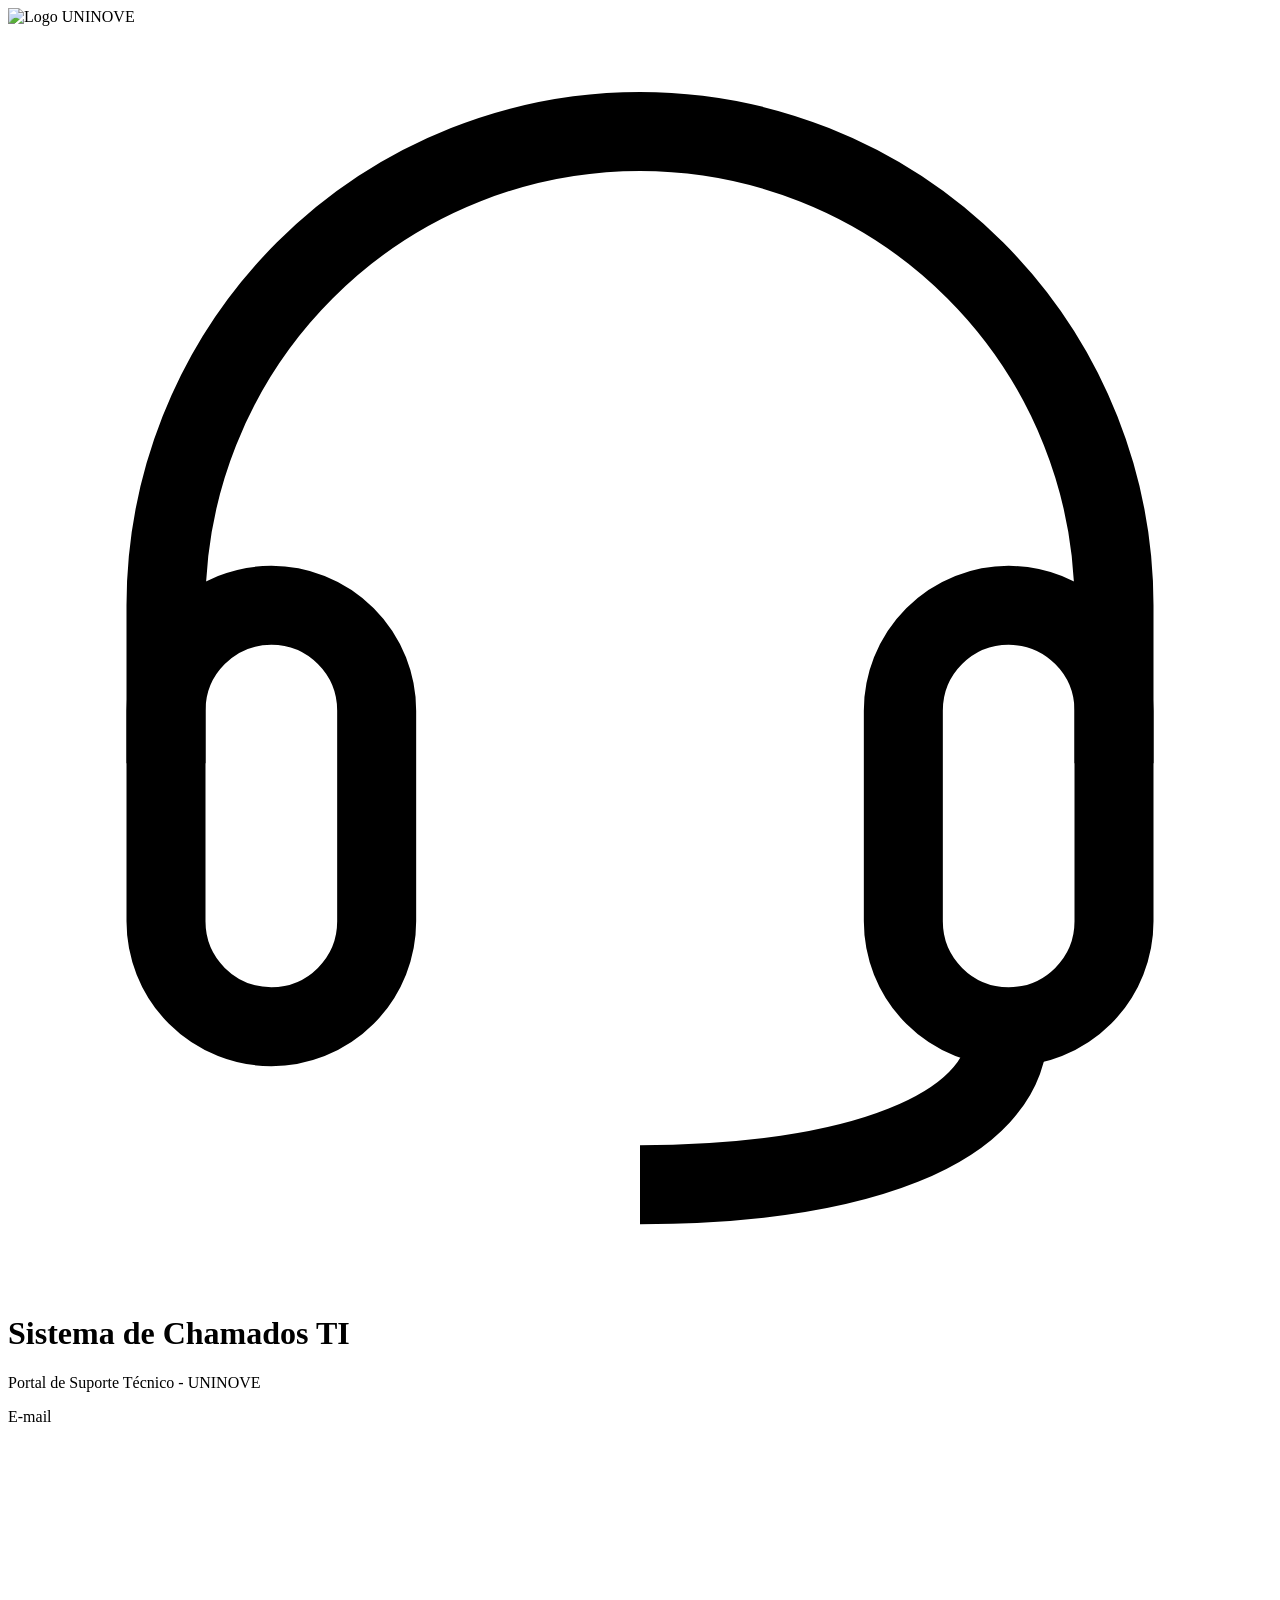
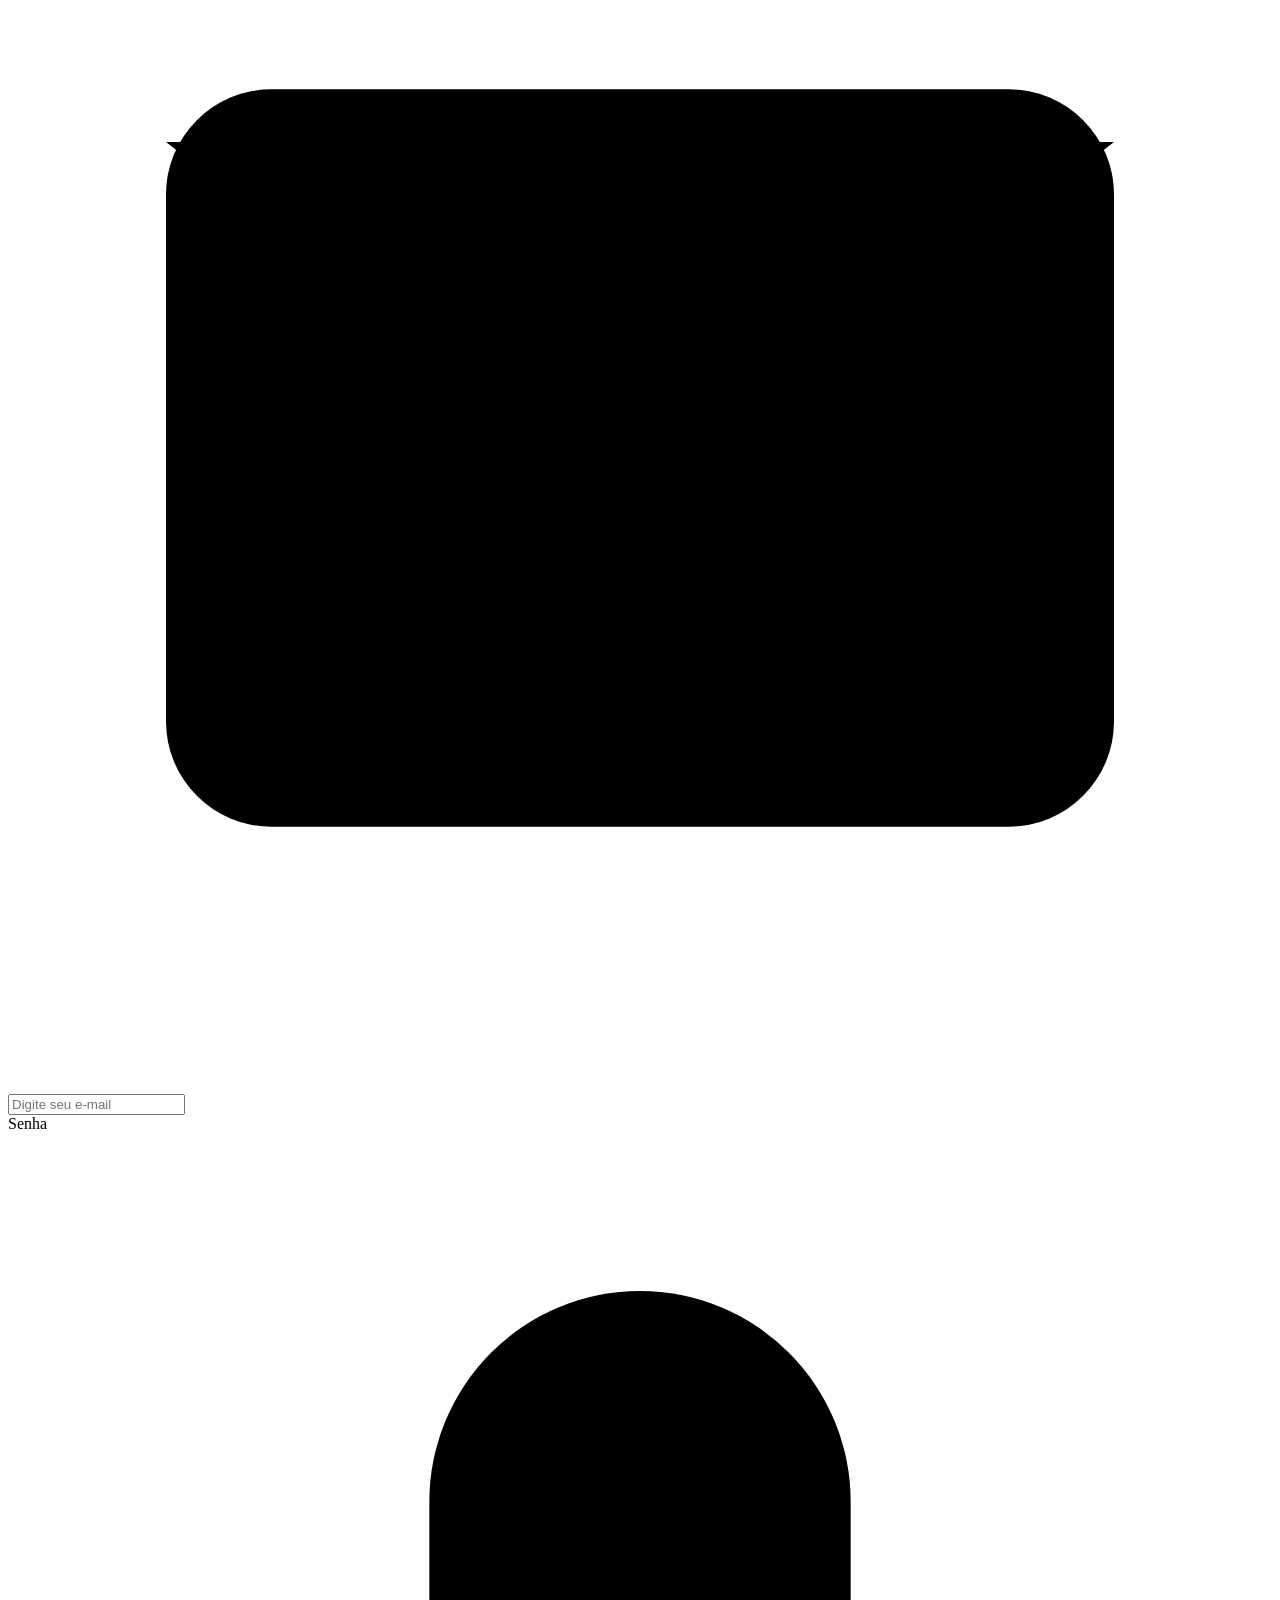
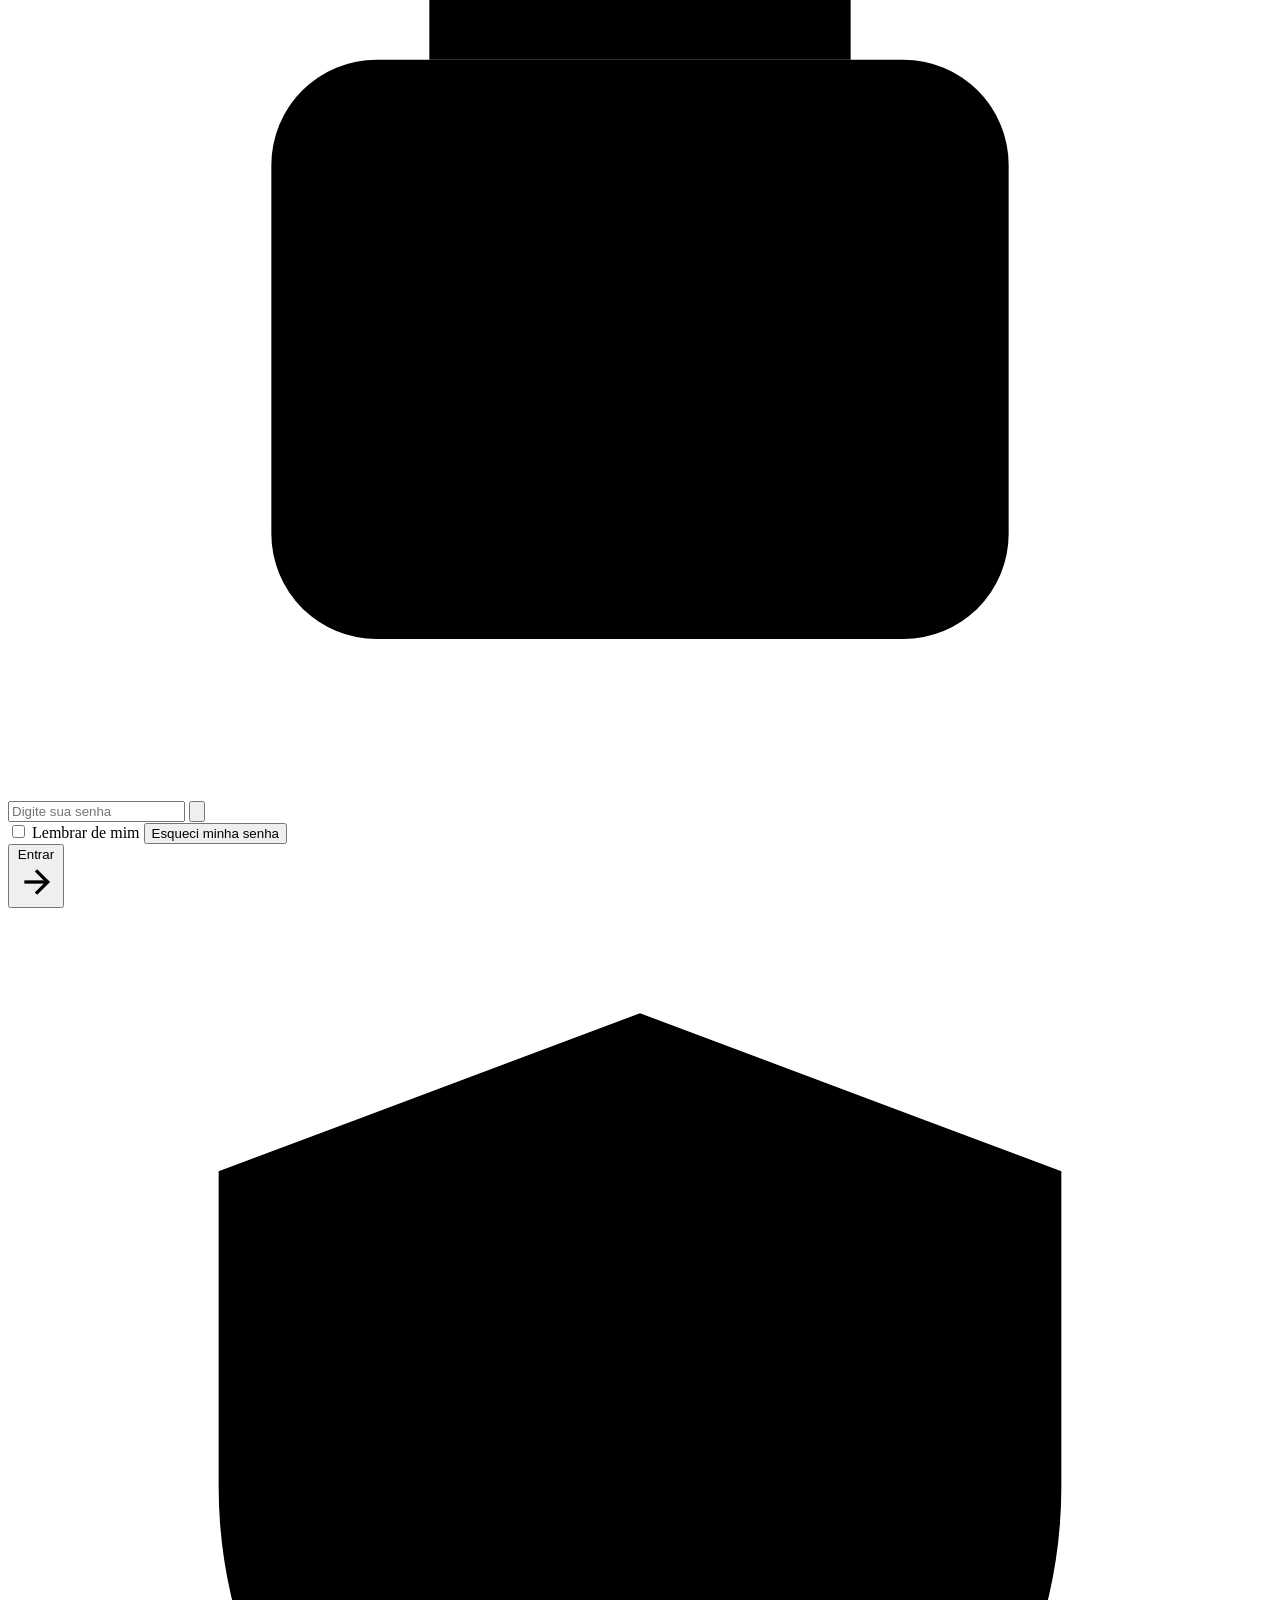
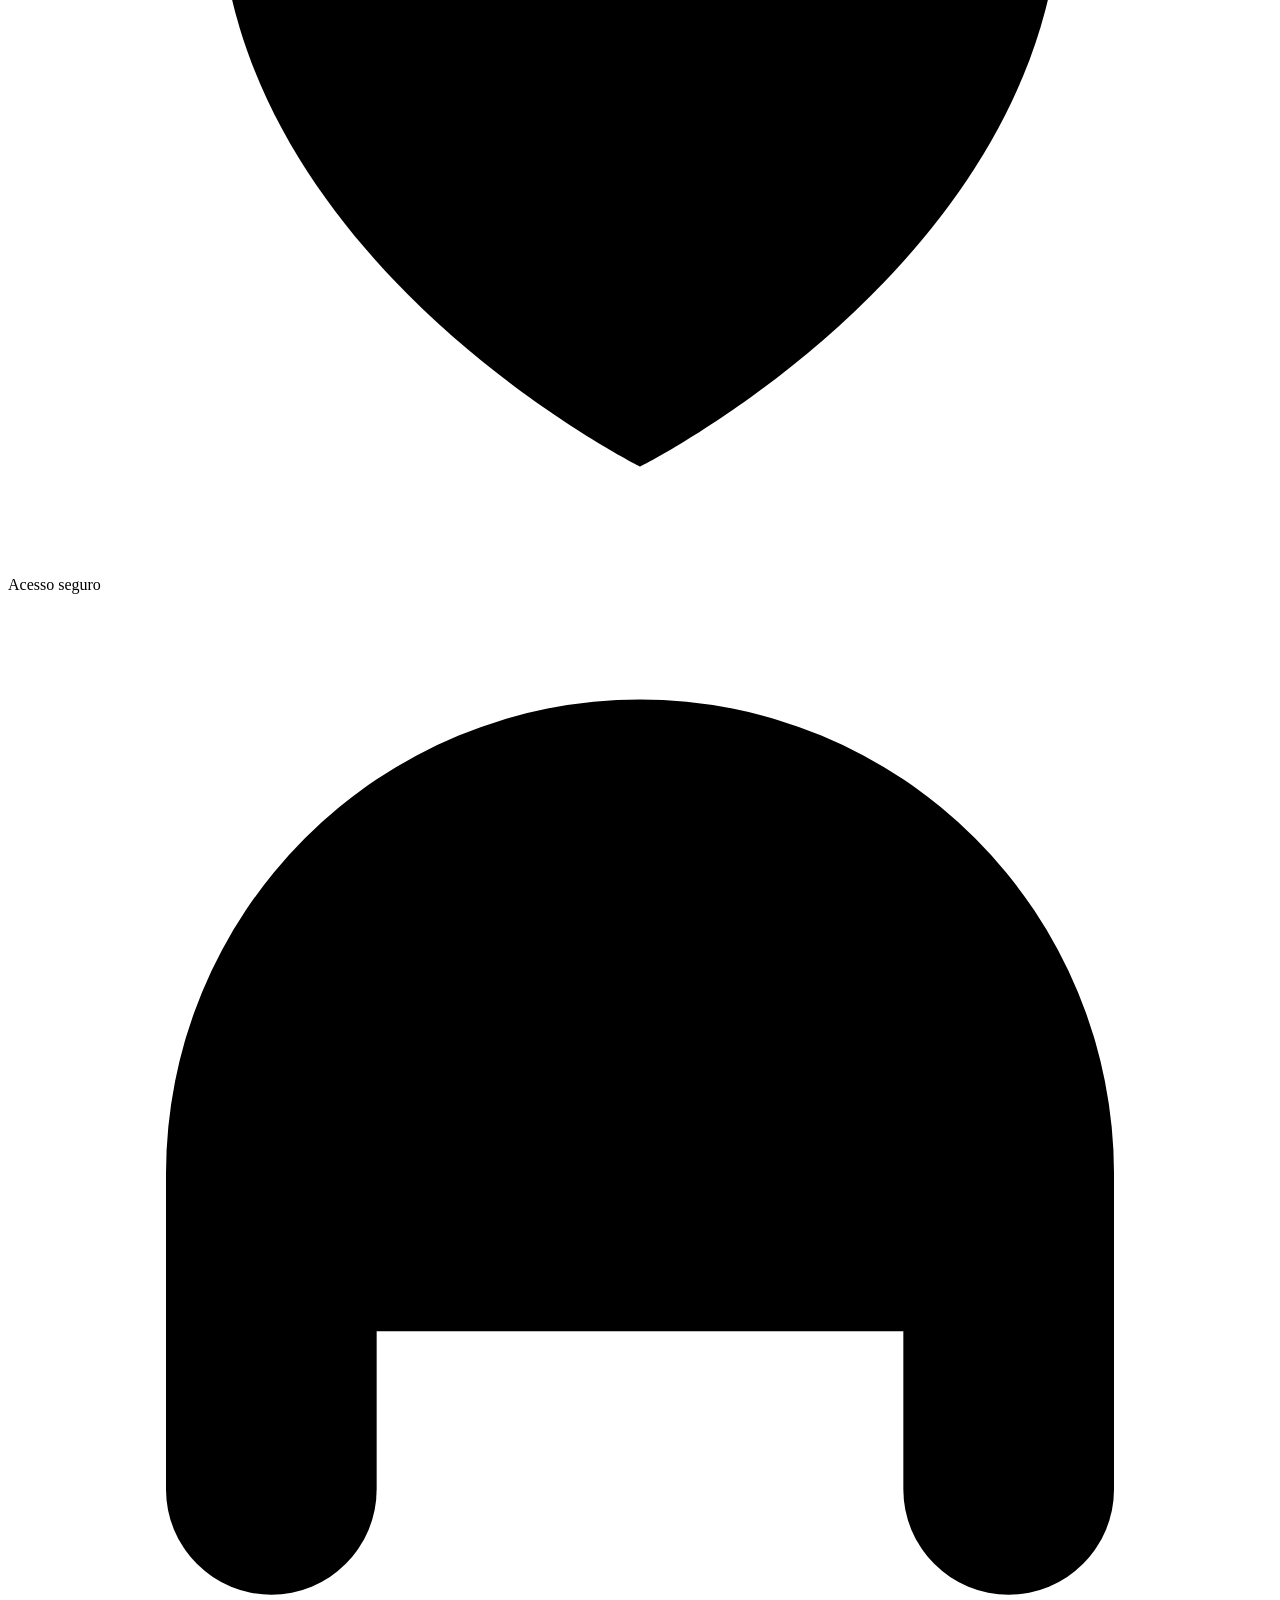
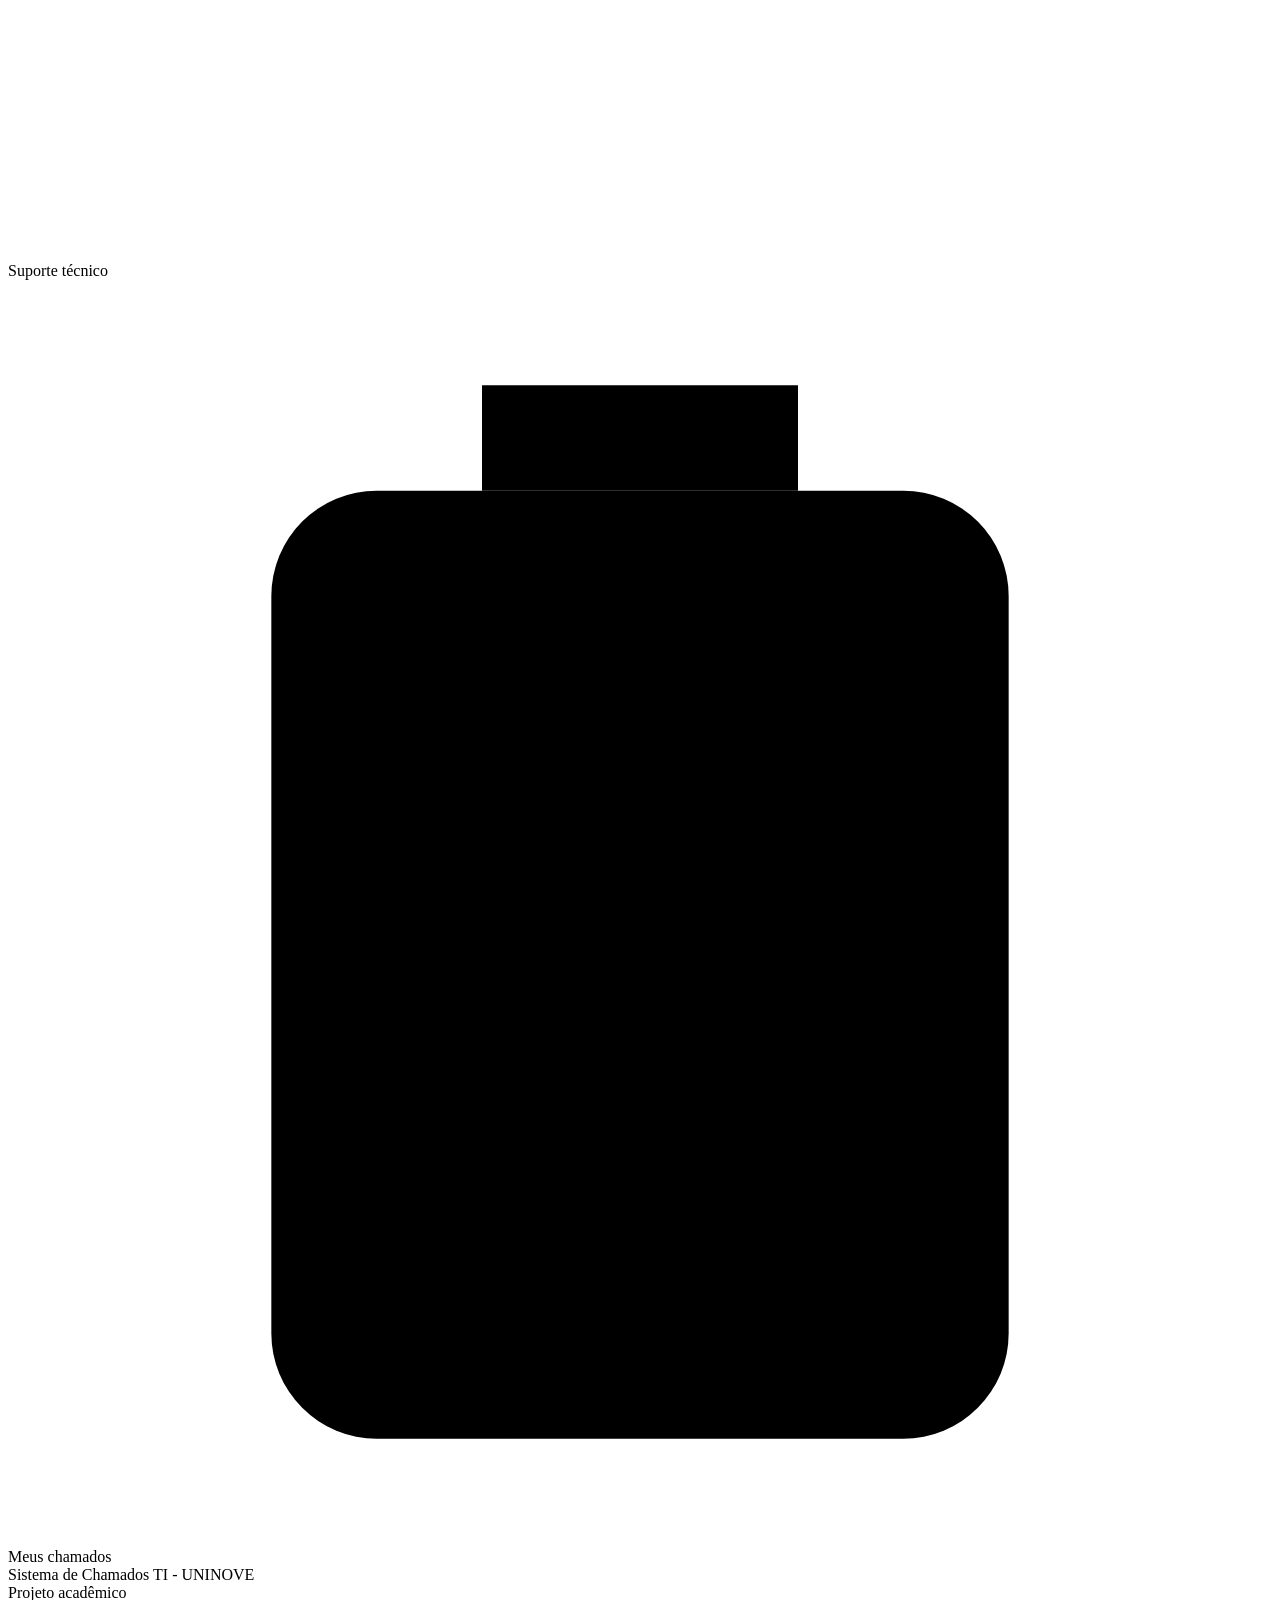
<file: src/main/resources/templates/index.html>
<!DOCTYPE html>
<html lang="pt-br" xmlns:th="http://www.thymeleaf.org">
<head>
    <meta charset="UTF-8">
    <meta name="viewport" content="width=device-width, initial-scale=1.0">

    <title>Sistema de Chamados TI - Uninove</title>

    <link rel="stylesheet" th:href="@{/css/login.css}">
</head>

<body>

<main class="pagina-login">

    <div class="caixa-login">

        <div class="cabecalho-login">
            <img th:src="@{/images/Logo-uninove.png}"
                 alt="Logo UNINOVE">
        </div>

        <div class="icone-suporte">
            <svg viewBox="0 0 24 24" fill="none"
                 stroke="currentColor" stroke-width="1.5">
                <path d="M3 14v-3a9 9 0 0 1 18 0v3"/>
                <rect x="3" y="11" width="4" height="8" rx="2"/>
                <rect x="17" y="11" width="4" height="8" rx="2"/>
                <path d="M19 19c0 2-3 3-7 3"/>
            </svg>
        </div>

        <h1>Sistema de Chamados TI</h1>

        <p class="subtitulo">
            Portal de Suporte Técnico - UNINOVE
        </p>

        <p th:if="${erro}"
           th:text="${erro}"
           class="mensagem-erro">
        </p>

        <form th:action="@{/login}" method="post">

            <div class="grupo-campo">

                <label for="email">E-mail</label>

                <div class="campo-login">

                    <svg class="icone-campo"
                         viewBox="0 0 24 24">
                        <rect x="3" y="5" width="18"
                              height="14" rx="2"/>
                        <path d="M3 6l9 7 9-7"/>
                    </svg>

                    <input type="email"
                           id="email"
                           name="email"
                           placeholder="Digite seu e-mail"
                           th:value="${emailLembrado}"
                           autocomplete="username"
                           required>

                </div>

            </div>

            <div class="grupo-campo">

                <label for="senha">Senha</label>

                <div class="campo-login">

                    <svg class="icone-campo"
                         viewBox="0 0 24 24">
                        <rect x="5" y="10" width="14"
                              height="11" rx="2"/>
                        <path d="M8 10V7a4 4 0 0 1 8 0v3"/>
                    </svg>

                    <input type="password"
                           id="senha"
                           name="senha"
                           placeholder="Digite sua senha"
                           autocomplete="current-password"
                           required>

                    <button type="button"
                            id="alternar-senha"
                            class="botao-senha"
                            aria-label="Mostrar senha"
                            aria-controls="senha"
                            aria-pressed="false">

                        <svg viewBox="0 0 24 24">
                            <path d="M2 12s3.5-7 10-7 10 7 10 7-3.5 7-10 7-10-7-10-7z"/>
                            <circle cx="12" cy="12" r="3"/>
                            <path id="risco-olho" d="M3 3l18 18"/>
                        </svg>

                    </button>

                </div>

            </div>

            <div class="opcoes-login">

                <label class="lembrar-me">

                    <input type="checkbox"
                           name="remember-me"
                           id="remember-me"
                           th:checked="${lembrarMe}">

                    <span>Lembrar de mim</span>

                </label>

                <button type="button"
                        class="esqueci-senha"
                        id="abrir-recuperacao">

                    Esqueci minha senha

                </button>

            </div>

            <button type="submit" class="botao-entrar">

                Entrar

                <svg viewBox="0 0 24 24"
                     fill="none"
                     stroke="currentColor"
                     stroke-width="2">
                    <path d="M5 12h14"/>
                    <path d="m12 5 7 7-7 7"/>
                </svg>

            </button>

        </form>

        <div class="rodape-login">

            <div class="item-rodape">

                <svg viewBox="0 0 24 24">
                    <path d="M12 22s8-4 8-11V5l-8-3-8 3v6c0 7 8 11 8 11"/>
                    <path d="m9 12 2 2 4-4"/>
                </svg>

                <span>Acesso seguro</span>

            </div>

            <div class="item-rodape">

                <svg viewBox="0 0 24 24">
                    <path d="M3 14v-3a9 9 0 0 1 18 0v3"/>
                    <rect x="3" y="11" width="4" height="8" rx="2"/>
                    <rect x="17" y="11" width="4" height="8" rx="2"/>
                </svg>

                <span>Suporte técnico</span>

            </div>

            <div class="item-rodape">

                <svg viewBox="0 0 24 24">
                    <rect x="5" y="4" width="14"
                          height="18" rx="2"/>
                    <path d="M9 4V2h6v2"/>
                    <path d="M9 10h6M9 14h6M9 18h4"/>
                </svg>

                <span>Meus chamados</span>

            </div>

        </div>

    </div>

    <footer class="rodape-pagina">
        Sistema de Chamados TI - UNINOVE
        <br>
        Projeto acadêmico
    </footer>

</main>

<!-- JANELA DE RECUPERAÇÃO DE SENHA -->

<dialog id="modal-recuperacao"
        class="modal-recuperacao"
        aria-labelledby="titulo-recuperacao">

    <button type="button"
            class="fechar-modal"
            id="fechar-recuperacao"
            aria-label="Fechar">

        &times;

    </button>

    <div class="icone-recuperacao">

        <svg viewBox="0 0 24 24"
             fill="none"
             stroke="currentColor"
             stroke-width="1.5">

            <rect x="5" y="10" width="14"
                  height="11" rx="2"/>

            <path d="M8 10V7a4 4 0 0 1 8 0v3"/>
            <path d="M12 14v3"/>

        </svg>

    </div>

    <h2 id="titulo-recuperacao">
        Recuperação de senha
    </h2>

    <p>
        Para recuperar ou alterar sua senha,
        entre em contato com o administrador do sistema.
    </p>

    <div class="contatos-administrador">

        <div class="contato">

            <svg viewBox="0 0 24 24">
                <rect x="3" y="5" width="18"
                      height="14" rx="2"/>
                <path d="M3 6l9 7 9-7"/>
            </svg>

            <div>
                <span>E-mail</span>
                <strong>suporte@example.com</strong>
            </div>

        </div>

        <div class="contato">

            <svg viewBox="0 0 24 24">
                <path d="M22 16.9v3a2 2 0 0 1-2.2 2
                A19.8 19.8 0 0 1 3 5.2
                2 2 0 0 1 5 3h3l2 5-3 2
                a15 15 0 0 0 7 7l2-3z"/>
            </svg>

            <div>
                <span>Telefone</span>
                <strong>(11) 00000-0000</strong>
            </div>

        </div>

    </div>

    <button type="button"
            class="botao-entendi"
            id="botao-entendi">

        Entendi

    </button>

</dialog>

<script>

    // Mostrar e ocultar senha

    const campoSenha = document.getElementById("senha");
    const botaoSenha = document.getElementById("alternar-senha");
    const riscoOlho = document.getElementById("risco-olho");

    botaoSenha.addEventListener("click", function () {

        const mostrarSenha = campoSenha.type === "password";

        campoSenha.type = mostrarSenha ? "text" : "password";

        riscoOlho.style.display = mostrarSenha ? "none" : "";

        botaoSenha.setAttribute(
            "aria-label",
            mostrarSenha ? "Ocultar senha" : "Mostrar senha"
        );

        botaoSenha.setAttribute(
            "aria-pressed",
            String(mostrarSenha)
        );

    });


    // Janela de recuperação de senha

    const modal = document.getElementById("modal-recuperacao");

    document.getElementById("abrir-recuperacao")
        .addEventListener("click", function () {

            modal.showModal();

        });

    document.getElementById("fechar-recuperacao")
        .addEventListener("click", function () {

            modal.close();

        });

    document.getElementById("botao-entendi")
        .addEventListener("click", function () {

            modal.close();

        });

    modal.addEventListener("click", function (evento) {

        if (evento.target === modal) {

            const limites = modal.getBoundingClientRect();

            if (
                evento.clientX < limites.left ||
                evento.clientX > limites.right ||
                evento.clientY < limites.top ||
                evento.clientY > limites.bottom
            ) {
                modal.close();
            }

        }

    });

</script>

</body>
</html>
</file>
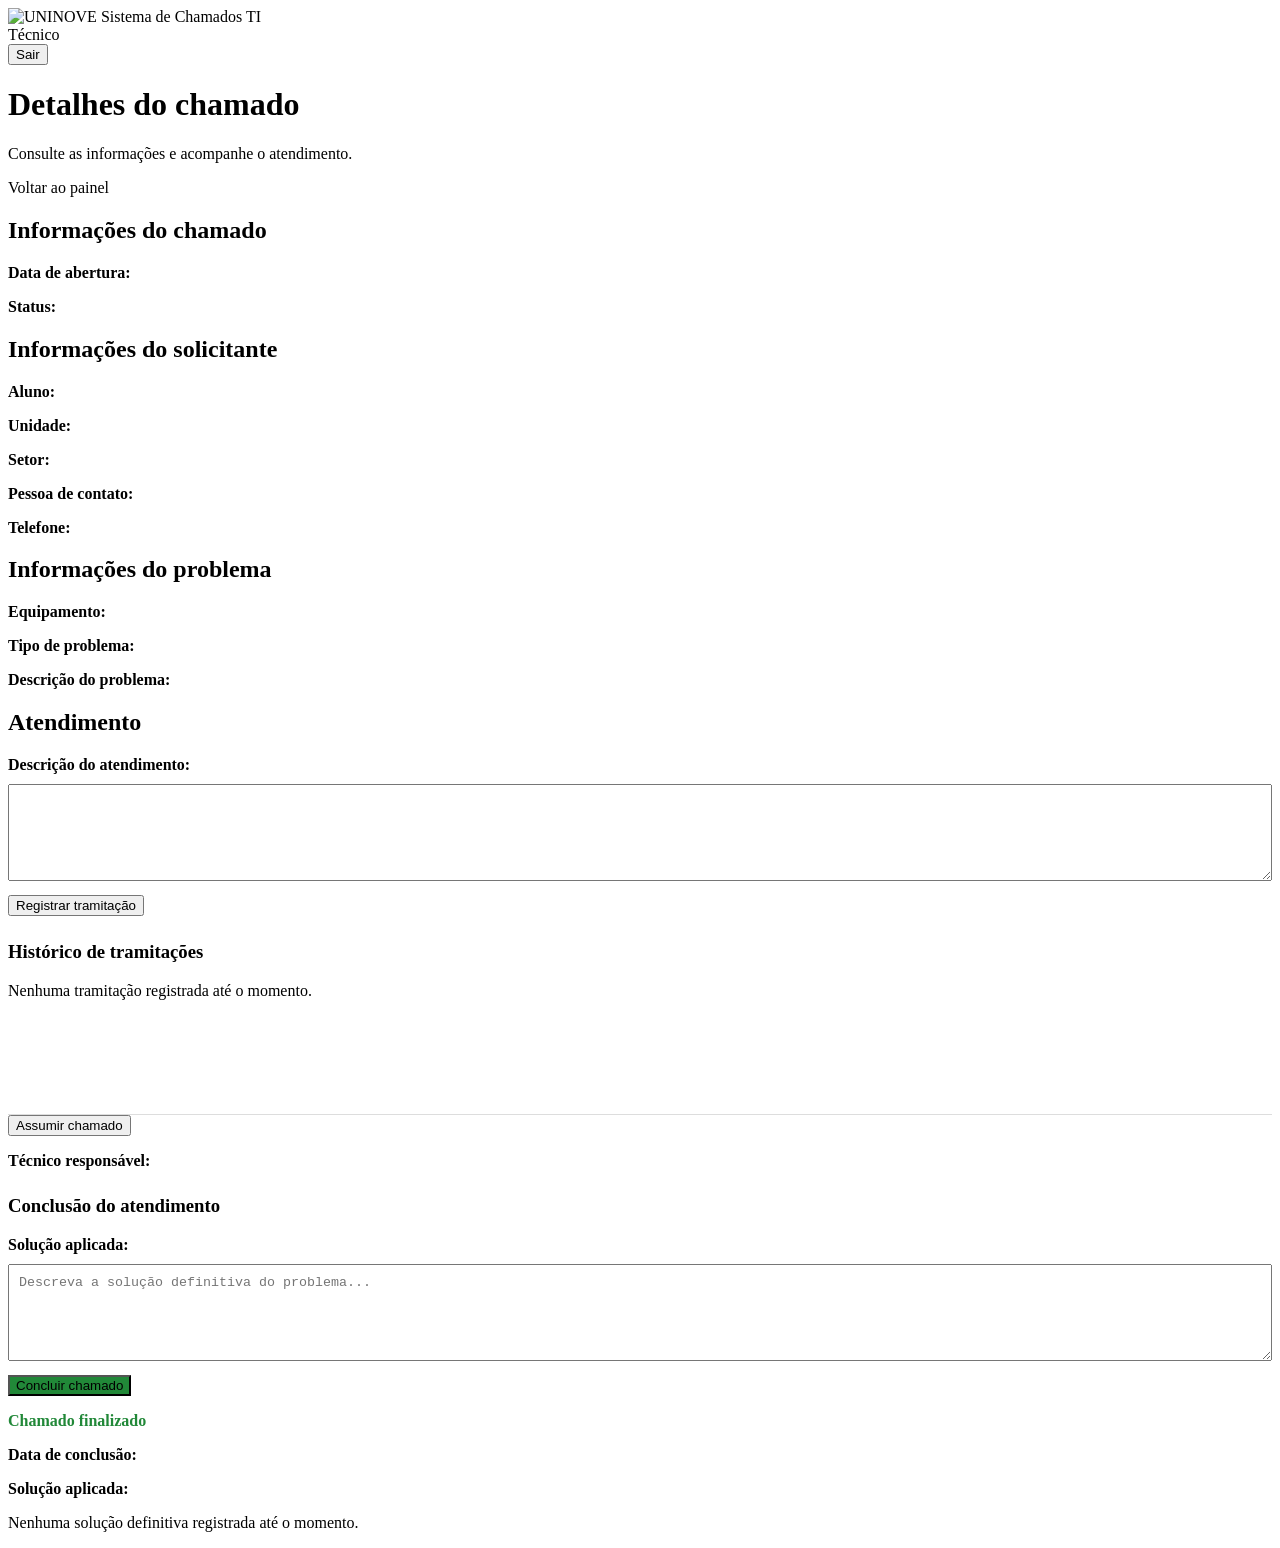
<file: src/main/resources/templates/detalhes-chamado.html>
<!DOCTYPE html>
<html lang="pt-br" xmlns:th="http://www.thymeleaf.org">
<head>
    <meta charset="UTF-8">
    <meta name="viewport" content="width=device-width, initial-scale=1.0">
    <title>Detalhes do Chamado - UNINOVE</title>
    <link rel="stylesheet" th:href="@{/css/painel.css}">
</head>
<body>

<header class="cabecalho">
    <div class="marca">
        <img th:src="@{/images/Logo-uninove.png}" alt="UNINOVE">
        <span>Sistema de Chamados TI</span>
    </div>

    <div class="usuario">
        <span th:text="${nomeTecnico}">Técnico</span>
        <form th:action="@{/logout}" method="post" class="form-logout">
            <button type="submit" class="botao-logout">Sair</button>
        </form>
    </div>
</header>

<main class="conteudo">

    <div class="titulo-pagina">
        <div>
            <h1 th:text="|Detalhes do chamado #${chamado.id}|">
                Detalhes do chamado
            </h1>

            <p>Consulte as informações e acompanhe o atendimento.</p>
        </div>

        <a th:href="@{/tecnico}" class="botao-novo">
            Voltar ao painel
        </a>
    </div>

    <section class="historico">
        <h2>Informações do chamado</h2>

        <p>
            <strong>Data de abertura:</strong>
            <span th:text="${#temporals.format(chamado.dataAbertura, 'dd/MM/yyyy HH:mm')}"></span>
        </p>

        <p>
            <strong>Status:</strong>
            <span th:text="${chamado.status}"></span>
        </p>
    </section>

    <section class="historico">
        <h2>Informações do solicitante</h2>

        <p>
            <strong>Aluno:</strong>
            <span th:text="${chamado.aluno.nome}"></span>
        </p>

        <p>
            <strong>Unidade:</strong>
            <span th:text="${chamado.unidade}"></span>
        </p>

        <p>
            <strong>Setor:</strong>
            <span th:text="${chamado.setor}"></span>
        </p>

        <p>
            <strong>Pessoa de contato:</strong>
            <span th:text="${chamado.pessoaContato}"></span>
        </p>

        <p>
            <strong>Telefone:</strong>
            <span th:text="${chamado.telefone}"></span>
        </p>
    </section>

    <section class="historico">
        <h2>Informações do problema</h2>

        <p>
            <strong>Equipamento:</strong>
            <span th:text="${chamado.equipamento}"></span>
        </p>

        <p>
            <strong>Tipo de problema:</strong>
            <span th:text="${chamado.tipoProblema}"></span>
        </p>

        <p><strong>Descrição do problema:</strong></p>

        <p th:text="${chamado.descricao}"
           style="white-space: pre-wrap;"></p>
    </section>

    <section class="historico">
        <h2>Atendimento</h2>


        <div th:if="${sucesso}" th:text="${sucesso}"
             style="color: green; margin-bottom: 15px;">
        </div>

        <div th:if="${erro}" th:text="${erro}"
             style="color: red; margin-bottom: 15px;">
        </div>

        <form th:if="${chamado.status == 'EM_ANDAMENTO'
              and chamado.tecnico != null
              and chamado.tecnico.id == session.usuarioId}"
              th:action="@{/tecnico/chamados/{id}/tramitar(id=${chamado.id})}"
              method="post">

            <label for="descricao">
                <strong>Descrição do atendimento:</strong>
            </label>

            <textarea id="descricao"
                      name="descricao"
                      rows="5"
                      maxlength="2000"
                      placeholder="Descreva o procedimento realizado..."
                      required
                      style="width: 100%; margin: 10px 0; padding: 10px; box-sizing: border-box;">
    </textarea>

            <button type="submit" class="botao-novo">
                Registrar tramitação
            </button>

        </form>

        <div style="margin-top: 25px;">

            <h3>Histórico de tramitações</h3>

            <p th:if="${#lists.isEmpty(tramitacoes)}">
                Nenhuma tramitação registrada até o momento.
            </p>

            <div th:each="tramitacao : ${tramitacoes}"
                 style="border-bottom: 1px solid #ddd; padding: 15px 0;">

                <strong th:text="${tramitacao.tecnico.nome}"></strong>

                <span th:text="${#temporals.format(tramitacao.dataTramitacao, 'dd/MM/yyyy HH:mm')}">
        </span>

                <p th:text="${tramitacao.descricao}"
                   style="white-space: pre-wrap;">
                </p>

            </div>

        </div>


        <form th:if="${chamado.status == 'ABERTO'}"
              th:action="@{/tecnico/chamados/{id}/assumir(id=${chamado.id})}"
              method="post">

            <button type="submit" class="botao-novo">
                Assumir chamado
            </button>

        </form>

        <p>
            <strong>Técnico responsável:</strong>
            <span th:text="${chamado.tecnico != null ? chamado.tecnico.nome : 'Aguardando atendimento'}"></span>
        </p>


        <div style="margin-top: 25px;">

            <h3>Conclusão do atendimento</h3>

            <form th:if="${chamado.status == 'EM_ANDAMENTO'
                  and chamado.tecnico != null
                  and chamado.tecnico.id == session.usuarioId}"
                  th:action="@{/tecnico/chamados/{id}/concluir(id=${chamado.id})}"
                  method="post"
                  onsubmit="return confirm('Deseja realmente concluir este chamado?');">

                <label for="solucao">
                    <strong>Solução aplicada:</strong>
                </label>

                <textarea id="solucao"
                          name="solucao"
                          rows="5"
                          maxlength="2000"
                          placeholder="Descreva a solução definitiva do problema..."
                          required
                          style="width: 100%; margin: 10px 0; padding: 10px; box-sizing: border-box;"></textarea>

                <button type="submit"
                        class="botao-novo"
                        style="background-color: #218838;">
                    Concluir chamado
                </button>

            </form>

            <div th:if="${chamado.status == 'FINALIZADO'}">

                <p style="color: #218838;">
                    <strong>Chamado finalizado</strong>
                </p>

                <p>
                    <strong>Data de conclusão:</strong>
                    <span th:text="${chamado.dataConclusao != null
                ? #temporals.format(chamado.dataConclusao, 'dd/MM/yyyy HH:mm')
                : 'Não registrada'}"></span>
                </p>

                <p><strong>Solução aplicada:</strong></p>

                <p th:text="${chamado.solucao}"
                   style="white-space: pre-wrap;"></p>

            </div>

            <p th:if="${chamado.status != 'FINALIZADO'}">
                Nenhuma solução definitiva registrada até o momento.
            </p>

        </div>

    </section>

</main>

</body>
</html>
</file>
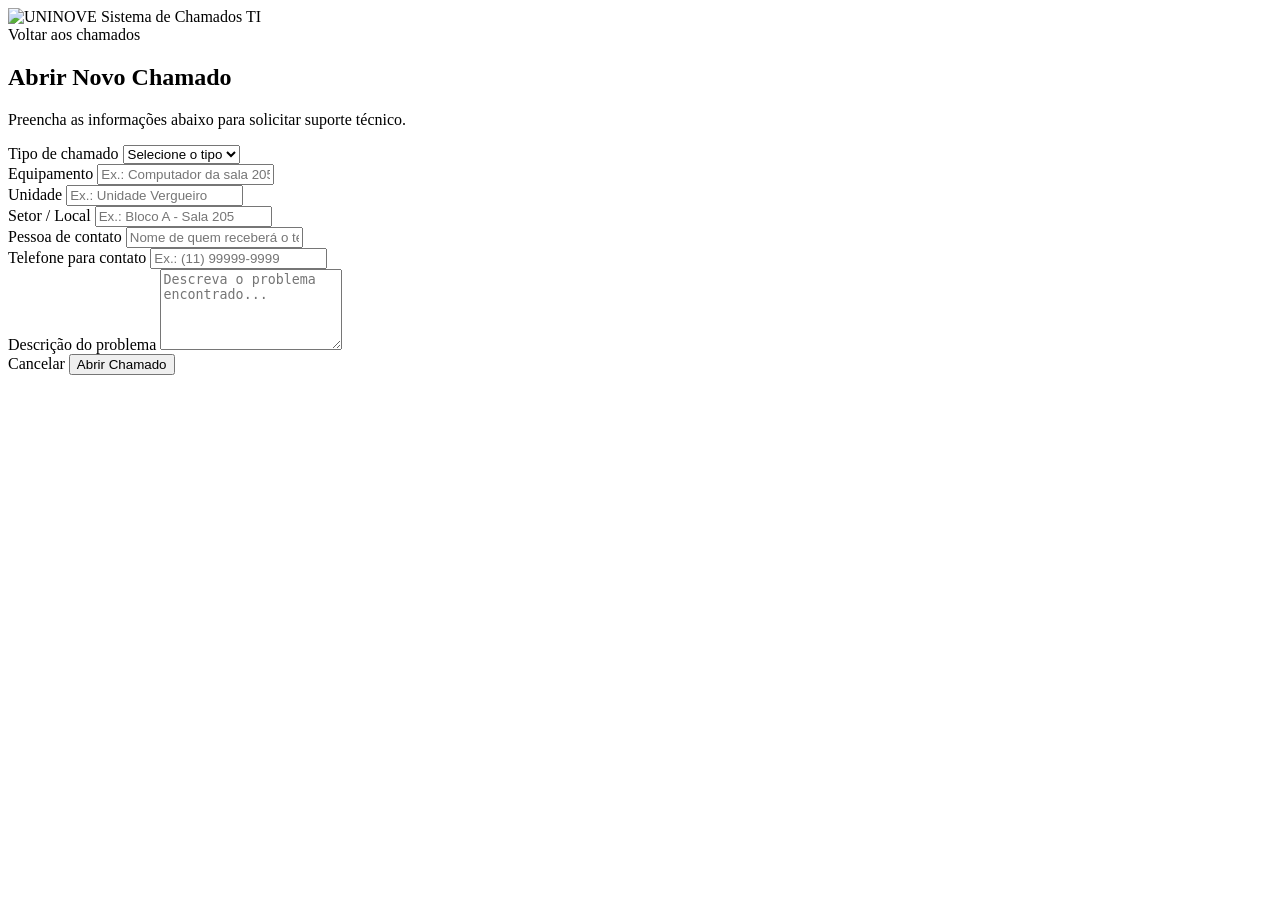
<file: src/main/resources/templates/novo-chamado.html>
<!DOCTYPE html>
<html lang="pt-br" xmlns:th="http://www.thymeleaf.org">
<head>
    <meta charset="UTF-8">
    <meta name="viewport" content="width=device-width, initial-scale=1.0">
    <title>Novo Chamado - Uninove</title>
    <link rel="stylesheet" th:href="@{/css/style.css}">
</head>
<body class="pagina-sistema">

<header class="topo-sistema">
    <div class="marca-sistema">
        <img th:src="@{/images/Logo-uninove.png}" alt="UNINOVE">
        <span>Sistema de Chamados TI</span>
    </div>
    <a th:href="@{/aluno}">Voltar aos chamados</a>
</header>

<main class="conteudo-sistema">
    <section class="cabecalho-pagina">
        <h1>Abrir Novo Chamado</h1>
        <p>Preencha as informações abaixo para solicitar suporte técnico.</p>
    </section>

    <section class="cartao-formulario">
        <form th:action="@{/aluno/chamados}" method="post">

            <div class="grupo-formulario">
                <label for="tipoProblema">Tipo de chamado</label>
                <select id="tipoProblema" name="tipoProblema" required>
                    <option value="">Selecione o tipo</option>
                    <option value="Computador">Computador</option>
                    <option value="Impressora">Impressora</option>
                    <option value="Internet/Rede">Internet / Rede</option>
                    <option value="Sistema">Sistema</option>
                    <option value="Outros">Outros</option>
                </select>
            </div>

            <div class="grupo-formulario">
                <label for="equipamento">Equipamento</label>
                <input type="text" id="equipamento" name="equipamento"
                       placeholder="Ex.: Computador da sala 205" required>
            </div>


            <div class="grupo-formulario">
                <label for="unidade">Unidade</label>
                <input type="text" id="unidade" name="unidade"
                       placeholder="Ex.: Unidade Vergueiro" required>
            </div>

            <div class="grupo-formulario">
                <label for="setor">Setor / Local</label>
                <input type="text" id="setor" name="setor"
                       placeholder="Ex.: Bloco A - Sala 205" required>
            </div>


            <div class="grupo-formulario">
                <label for="pessoaContato">Pessoa de contato</label>
                <input type="text" id="pessoaContato" name="pessoaContato"
                       placeholder="Nome de quem receberá o técnico" required>
            </div>

            <div class="grupo-formulario">
                <label for="telefone">Telefone para contato</label>
                <input type="tel" id="telefone" name="telefone"
                       placeholder="Ex.: (11) 99999-9999" required>
            </div>

            <div class="grupo-formulario">
                <label for="descricao">Descrição do problema</label>
                <textarea id="descricao" name="descricao" rows="5"
                          placeholder="Descreva o problema encontrado..."
                          required></textarea>
            </div>

            <div class="acoes-formulario">
                <a th:href="@{/aluno}" class="botao-cancelar">Cancelar</a>
                <button type="submit" class="botao-salvar">
                    Abrir Chamado
                </button>
            </div>

        </form>
    </section>
</main>

</body>
</html>
</file>
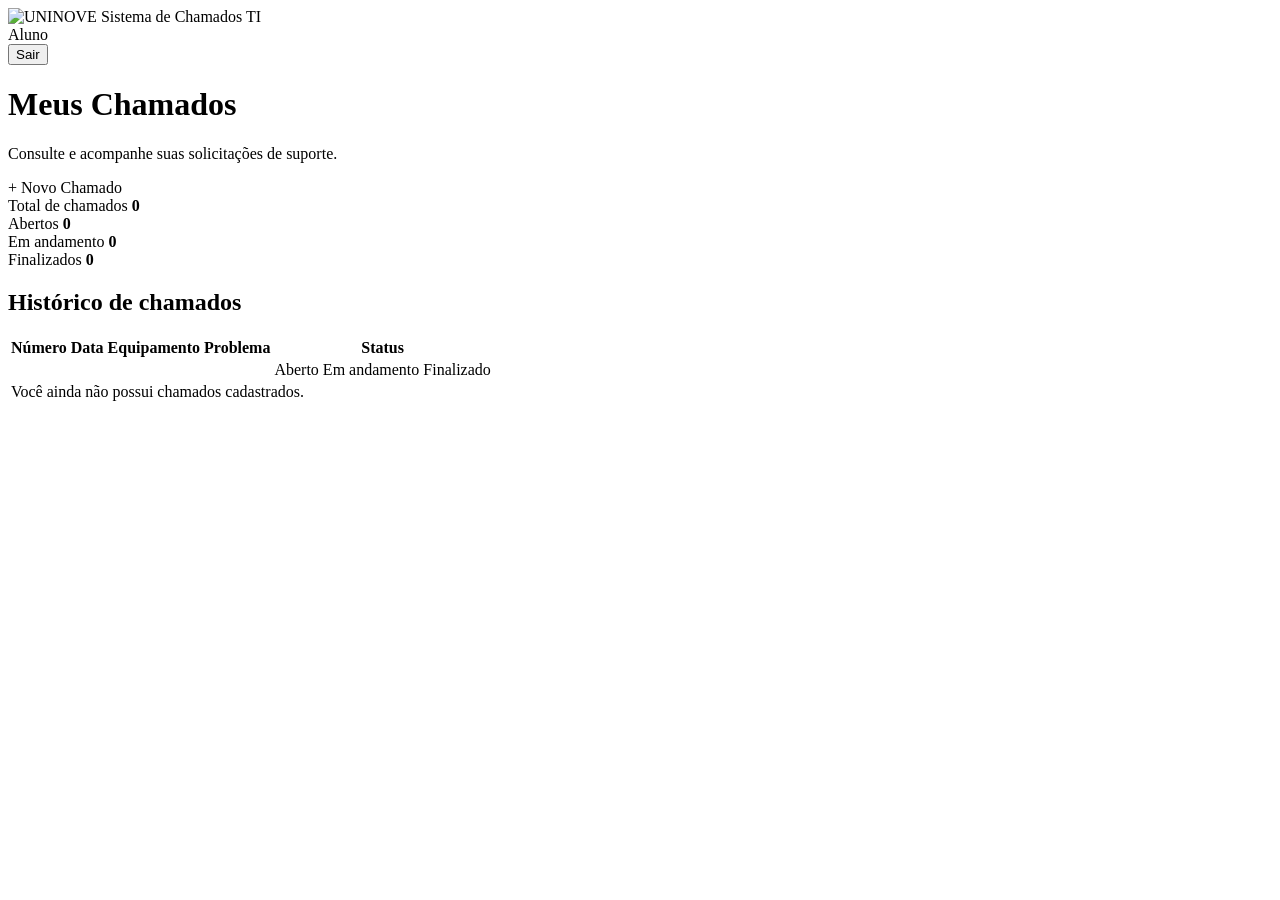
<file: src/main/resources/templates/painel-aluno.html>
<!DOCTYPE html>
<html lang="pt-br" xmlns:th="http://www.thymeleaf.org">
<head>
  <meta charset="UTF-8">
  <meta name="viewport" content="width=device-width, initial-scale=1.0">
  <title>Meus Chamados - UNINOVE</title>
  <link rel="stylesheet" th:href="@{/css/painel.css}">
</head>
<body>

<header class="cabecalho">
  <div class="marca">
    <img th:src="@{/images/Logo-uninove.png}" alt="UNINOVE">
    <span>Sistema de Chamados TI</span>
  </div>

  <div class="usuario">
    <span th:text="${nomeAluno}">Aluno</span>
    <form th:action="@{/logout}" method="post" class="form-logout">
      <button type="submit" class="botao-logout">Sair</button>
    </form>
  </div>
</header>

<main class="conteudo">

  <div class="titulo-pagina">
    <div>
      <h1>Meus Chamados</h1>
      <p>Consulte e acompanhe suas solicitações de suporte.</p>
    </div>

    <a th:href="@{/aluno/novo-chamado}" class="botao-novo">
      + Novo Chamado
    </a>
  </div>

  <section class="resumo">
    <div class="cartao">
      <span>Total de chamados</span>
      <strong th:text="${totalChamados}">0</strong>
    </div>

    <div class="cartao">
      <span>Abertos</span>
      <strong th:text="${chamadosAbertos}">0</strong>
    </div>

    <div class="cartao">
      <span>Em andamento</span>
      <strong th:text="${chamadosAndamento}">0</strong>
    </div>

    <div class="cartao">
      <span>Finalizados</span>
      <strong th:text="${chamadosFinalizados}">0</strong>
    </div>
  </section>

  <section class="historico">
    <h2>Histórico de chamados</h2>

    <div class="tabela-responsiva">
      <table>
        <thead>
        <tr>
          <th>Número</th>
          <th>Data</th>
          <th>Equipamento</th>
          <th>Problema</th>
          <th>Status</th>
        </tr>
        </thead>

        <tbody>
        <tr th:each="chamado : ${chamados}">
          <td th:text="${chamado.id}"></td>
          <td th:text="${#temporals.format(chamado.dataAbertura, 'dd/MM/yyyy HH:mm')}"></td>
          <td th:text="${chamado.equipamento}"></td>
          <td th:text="${chamado.tipoProblema}"></td>

          <td>
    <span th:if="${chamado.status == 'ABERTO'}"
          class="status-chamado status-aberto">
        Aberto
    </span>

            <span th:if="${chamado.status == 'EM_ANDAMENTO'}"
                  class="status-chamado status-andamento">
        Em andamento
    </span>

            <span th:if="${chamado.status == 'FINALIZADO'}"
                  class="status-chamado status-finalizado">
        Finalizado
    </span>
          </td>

        </tr>

        <tr th:if="${chamados == null or #lists.isEmpty(chamados)}">
          <td colspan="5" class="sem-chamados">
            Você ainda não possui chamados cadastrados.
          </td>
        </tr>
        </tbody>
      </table>
    </div>
  </section>

</main>

</body>
</html>
</file>
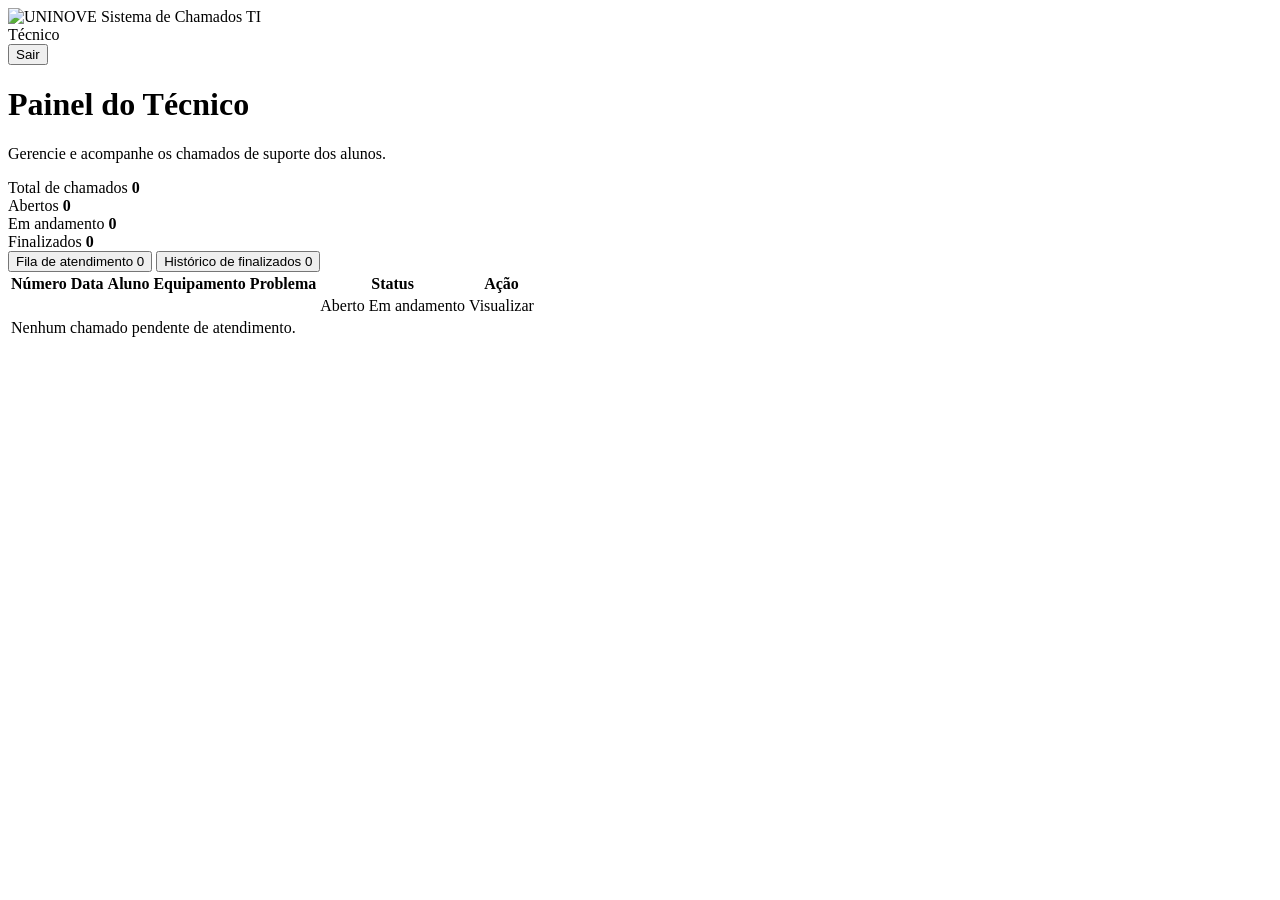
<file: src/main/resources/templates/painel-tecnico.html>
<!DOCTYPE html>
<html lang="pt-br" xmlns:th="http://www.thymeleaf.org">
<head>
    <meta charset="UTF-8">
    <meta name="viewport" content="width=device-width, initial-scale=1.0">
    <title>Painel do Técnico - UNINOVE</title>
    <link rel="stylesheet" th:href="@{/css/painel.css}">
</head>
<body>

<header class="cabecalho">
    <div class="marca">
        <img th:src="@{/images/Logo-uninove.png}" alt="UNINOVE">
        <span>Sistema de Chamados TI</span>
    </div>

    <div class="usuario">
        <span th:text="${nomeTecnico}">Técnico</span>
        <form th:action="@{/logout}" method="post" class="form-logout">
            <button type="submit" class="botao-logout">Sair</button>
        </form>
    </div>
</header>

<main class="conteudo">

    <div class="titulo-pagina">
        <div>
            <h1>Painel do Técnico</h1>
            <p>Gerencie e acompanhe os chamados de suporte dos alunos.</p>
        </div>
    </div>

    <section class="resumo">
        <div class="cartao">
            <span>Total de chamados</span>
            <strong th:text="${totalChamados}">0</strong>
        </div>

        <div class="cartao">
            <span>Abertos</span>
            <strong th:text="${chamadosAbertos}">0</strong>
        </div>

        <div class="cartao">
            <span>Em andamento</span>
            <strong th:text="${chamadosAndamento}">0</strong>
        </div>

        <div class="cartao">
            <span>Finalizados</span>
            <strong th:text="${chamadosFinalizados}">0</strong>
        </div>
    </section>

    <section class="historico">

        <div class="abas-chamados">

            <button type="button"
                    class="aba-chamado ativa"
                    id="aba-fila"
                    onclick="alternarAba('fila')">

                Fila de atendimento

                <span class="contador-aba"
                      th:text="${#lists.size(filaAtendimento)}">0</span>

            </button>

            <button type="button"
                    class="aba-chamado"
                    id="aba-historico"
                    onclick="alternarAba('historico')">

                Histórico de finalizados

                <span class="contador-aba"
                      th:text="${#lists.size(historicoFinalizados)}">0</span>

            </button>

        </div>

        <!-- FILA DE ATENDIMENTO -->

        <div id="conteudo-fila" class="conteudo-aba">

            <div class="tabela-responsiva">
                <table>
                    <thead>
                    <tr>
                        <th>Número</th>
                        <th>Data</th>
                        <th>Aluno</th>
                        <th>Equipamento</th>
                        <th>Problema</th>
                        <th>Status</th>
                        <th>Ação</th>
                    </tr>
                    </thead>

                    <tbody>

                    <tr th:each="chamado : ${filaAtendimento}">

                        <td th:text="${chamado.id}"></td>

                        <td th:text="${#temporals.format(chamado.dataAbertura, 'dd/MM/yyyy HH:mm')}"></td>

                        <td th:text="${chamado.aluno.nome}"></td>

                        <td th:text="${chamado.equipamento}"></td>

                        <td th:text="${chamado.tipoProblema}"></td>

                        <td>
                            <span th:if="${chamado.status == 'ABERTO'}"
                                  class="status-chamado status-aberto">
                                Aberto
                            </span>

                            <span th:if="${chamado.status == 'EM_ANDAMENTO'}"
                                  class="status-chamado status-andamento">
                                Em andamento
                            </span>
                        </td>

                        <td>
                            <a class="link-visualizar"
                               th:href="@{/tecnico/chamados/{id}(id=${chamado.id})}">
                                Visualizar
                            </a>
                        </td>

                    </tr>

                    <tr th:if="${#lists.isEmpty(filaAtendimento)}">
                        <td colspan="7" class="sem-chamados">
                            Nenhum chamado pendente de atendimento.
                        </td>
                    </tr>

                    </tbody>
                </table>
            </div>

        </div>

        <!-- HISTÓRICO DE FINALIZADOS -->

        <div id="conteudo-historico"
             class="conteudo-aba"
             hidden>

            <div class="tabela-responsiva">
                <table>
                    <thead>
                    <tr>
                        <th>Número</th>
                        <th>Data de abertura</th>
                        <th>Data de conclusão</th>
                        <th>Aluno</th>
                        <th>Equipamento</th>
                        <th>Problema</th>
                        <th>Status</th>
                        <th>Ação</th>
                    </tr>
                    </thead>

                    <tbody>

                    <tr th:each="chamado : ${historicoFinalizados}">

                        <td th:text="${chamado.id}"></td>

                        <td th:text="${#temporals.format(chamado.dataAbertura, 'dd/MM/yyyy HH:mm')}"></td>

                        <td th:text="${chamado.dataConclusao != null
                            ? #temporals.format(chamado.dataConclusao, 'dd/MM/yyyy HH:mm')
                            : 'Não registrada'}"></td>

                        <td th:text="${chamado.aluno.nome}"></td>

                        <td th:text="${chamado.equipamento}"></td>

                        <td th:text="${chamado.tipoProblema}"></td>

                        <td>
                            <span class="status-chamado status-finalizado">
                                Finalizado
                            </span>
                        </td>

                        <td>
                            <a class="link-visualizar"
                               th:href="@{/tecnico/chamados/{id}(id=${chamado.id})}">
                                Visualizar
                            </a>
                        </td>

                    </tr>

                    <tr th:if="${#lists.isEmpty(historicoFinalizados)}">
                        <td colspan="8" class="sem-chamados">
                            Nenhum chamado finalizado até o momento.
                        </td>
                    </tr>

                    </tbody>
                </table>
            </div>

        </div>

    </section>

</main>

<script>
    function alternarAba(aba) {

        document.getElementById('conteudo-fila').hidden =
            aba !== 'fila';

        document.getElementById('conteudo-historico').hidden =
            aba !== 'historico';

        document.getElementById('aba-fila')
            .classList.toggle('ativa', aba === 'fila');

        document.getElementById('aba-historico')
            .classList.toggle('ativa', aba === 'historico');
    }
</script>

</body>
</html>
</file>
